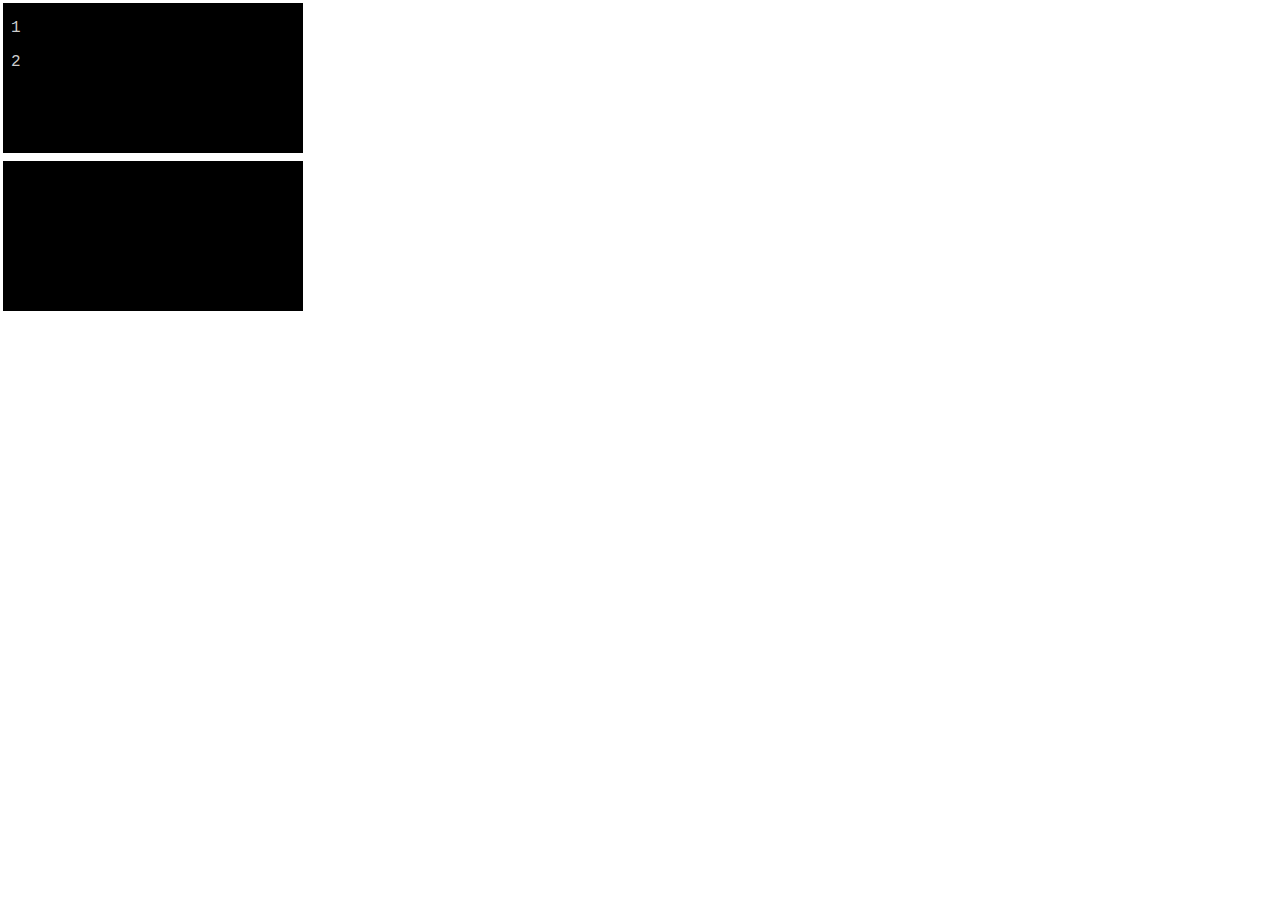
<file: demo/index.html>
<!DOCTYPE html>
<html>
<head>
  <title>showcase viewer</title>
  <!-- requires IE >= 9: --> 
  <script src="https://code.jquery.com/jquery-2.1.3.min.js"></script>
  <link rel="stylesheet" type="text/css" href="showcase.css">
  <script src="showcase.js"></script>
</head>
<body>
<table>
    <tr><td><div id="left"></div></td></tr>
    <tr><td><div id="right"></div></td></tr>
</table>
<script>
$(function() {

    function counter(callback) {
        var msg = 1;
        ping();
        function ping() {
            callback(msg);
            if (msg < 15) {
                setTimeout(ping,500);
                msg++;
            }
        }
    }

    var frame = new showcase.ViewFrame( $('#left')[0] );
    var channel = new showcase.Channel({
        source: counter,
        view: {
            css: "console.css"
        }
    });
    channel.display(frame);

    var rightChannel = new showcase.Channel({
        source: "ws://localhost:5000/numbers",
        title: "Numbers",
        view: {
            css: "default.css"
        }
    });
    rightChannel.display( new showcase.ViewFrame( $('#right')[0] ) );
});
</script>
</body>
</html>
</file>
<file: demo/showcase.css>
/* fullscreen */
body { margin: 0px; padding: 0px; height: 100%; }
#wrapper { position:fixed; left:0; width:100%; top:0; height:100%; }
#wrapper > iframe { display: block; width:100%; height:100%; }
</file>
